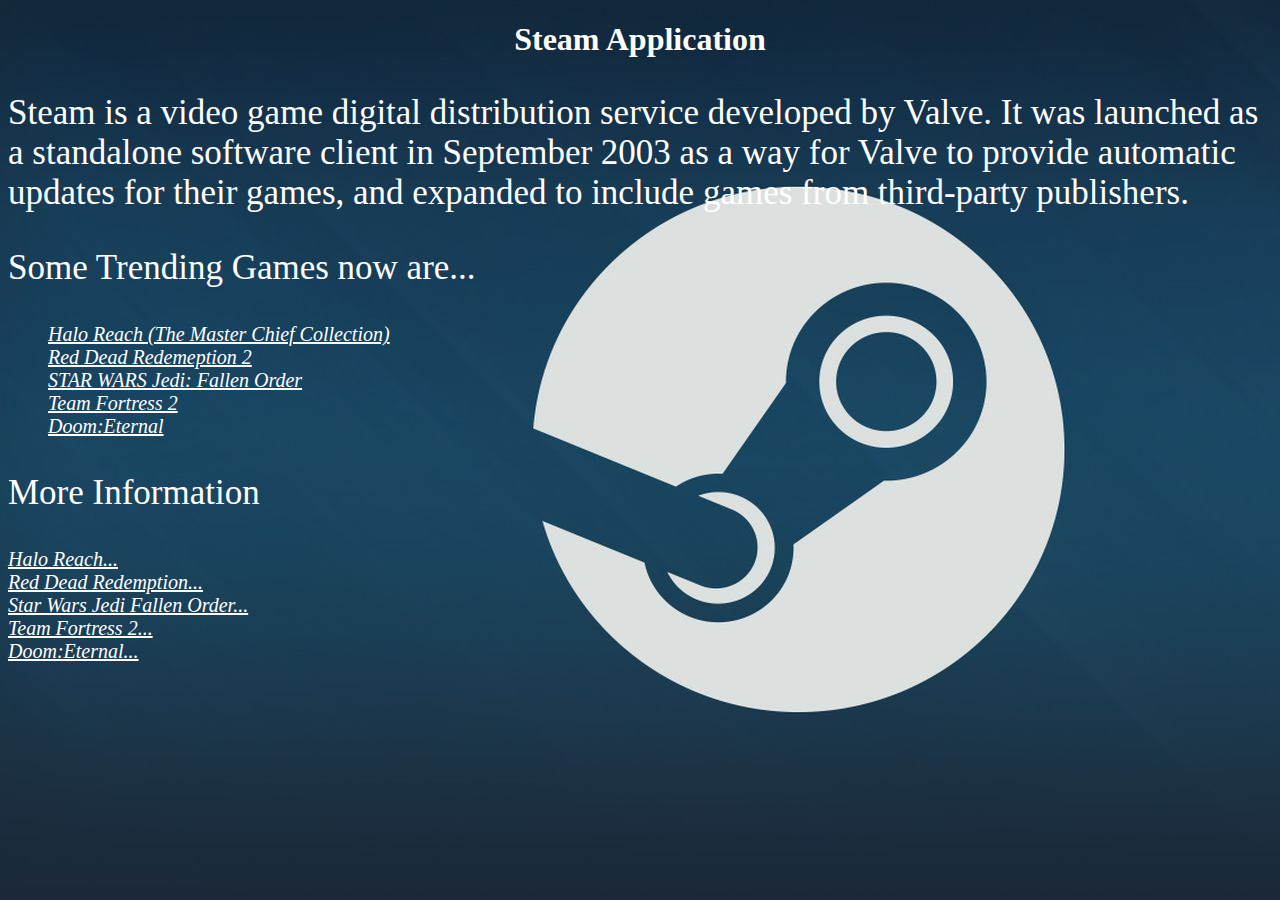
<file: index.html>
<!DOCTYPE html>
<html lang="en" dir="ltr">
  <head>
    <meta charset="utf-8">
    <title> Steam </title>

<link rel="stylesheet" href="css/style.css">


  </head>
  <body>


 <h1> Steam Application </h1>

<p>   Steam is a video game digital distribution service developed by Valve. It was launched as a standalone software client in September 2003 as a way for Valve to provide automatic updates for their games, and expanded to include games from third-party publishers. </p>
<p> Some Trending Games now are... </p>
<ul>
<a href="https://store.steampowered.com/app/1064220/Halo_Reach/"> Halo Reach (The Master Chief Collection) </a>
<br>
<a href="https://store.steampowered.com/app/1174180/Red_Dead_Redemption_2/"> Red Dead Redemeption 2</a>
<br>
<a href="https://store.steampowered.com/app/1172380/STAR_WARS_Jedi_Fallen_Order/"> STAR WARS Jedi: Fallen Order </a>
<br>
<a href="https://store.steampowered.com/app/440/Team_Fortress_2/">Team Fortress 2</a>
<br>
<a href="https://store.steampowered.com/app/782330/DOOM_Eternal/"> Doom:Eternal</a>
</ul>

<p> More Information </p>

<a href="Halo.html"> Halo Reach... </a>
<br>
<a href="Reddead.html"> Red Dead Redemption... </a>
<br>
<a href="Jedi.html"> Star Wars Jedi Fallen Order... </a>
<br>
<a href="tf2.html">Team Fortress 2... </a>
<br>
<a href="Doom.html"> Doom:Eternal... </a>

  </body>
</html>
</file>
<file: css/style.css>
h1 {
  text-align:center;
}
img {
  margin:auto;
}
body {
 background-color:#00285e;
}
h1 {
  color:white;
}
body {
background-image:url(../img/steam.jpg);
}
p{
  color:white;
  font-style:Verdana;
  font-size:35px;
}
a {
  color:white;
  font-size:20px;
  font-style:italic;
}
</file>
